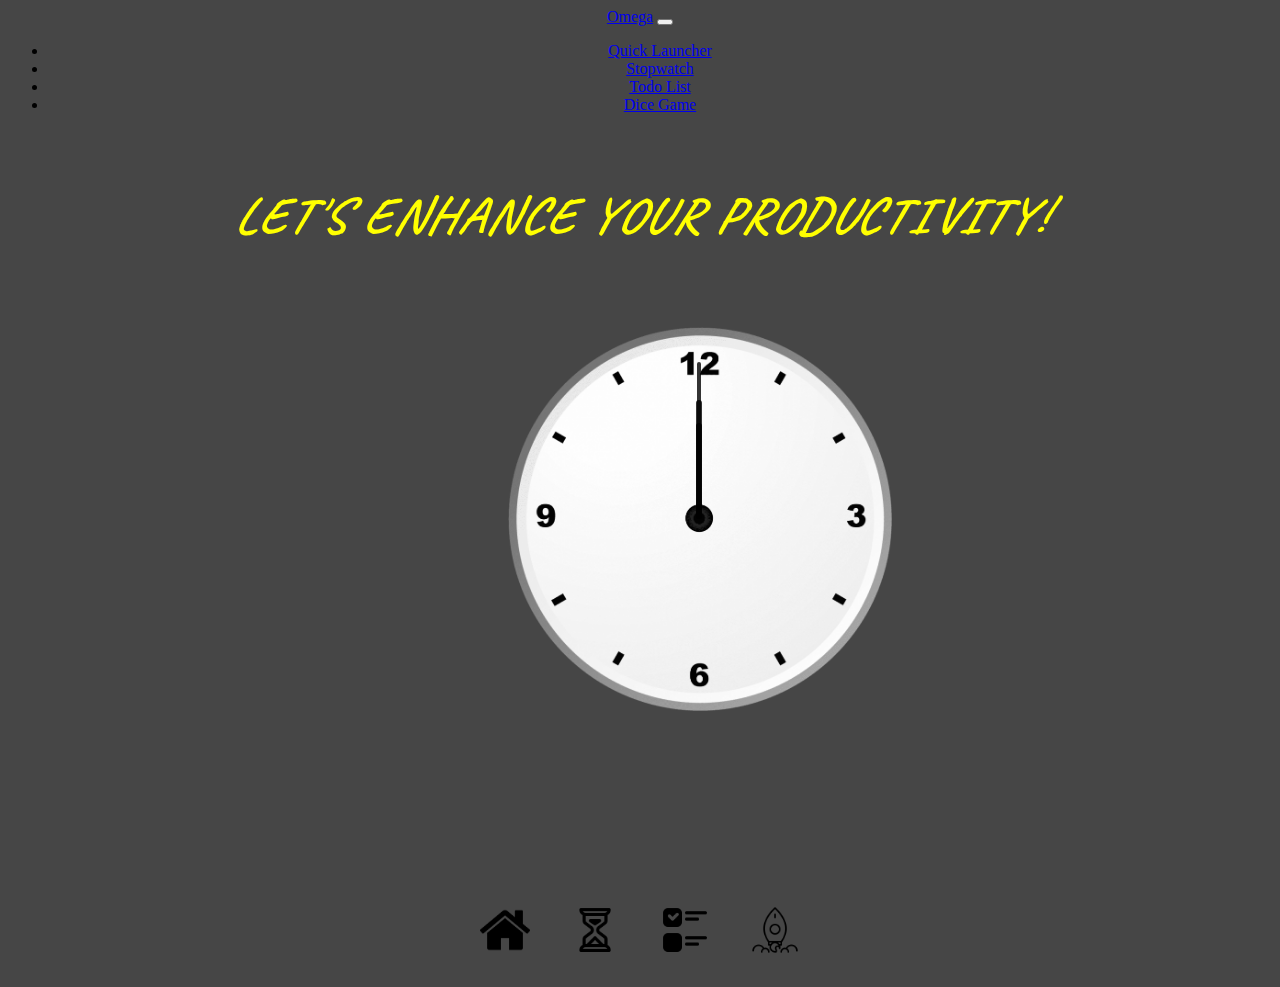
<file: index.html>
<!DOCTYPE html>
<html lang="en">

<head>
  <meta charset="UTF-8" />
  <meta http-equiv="X-UA-Compatible" content="IE=edge" />
  <meta name="viewport" content="width=device-width, initial-scale=1.0" />
  <title>Omega : Productivity-Enhancer</title>
  <link rel="stylesheet" href="1home.css" />
  <link href="https://cdn.jsdelivr.net/npm/bootstrap@5.3.1/dist/css/bootstrap.min.css" rel="stylesheet" integrity="sha384-4bw+/aepP/YC94hEpVNVgiZdgIC5+VKNBQNGCHeKRQN+PtmoHDEXuppvnDJzQIu9" crossorigin="anonymous">
  <link rel="preconnect" href="https://fonts.googleapis.com">
  <link rel="preconnect" href="https://fonts.gstatic.com" crossorigin>
  <link href="https://fonts.googleapis.com/css2?family=Caveat&display=swap" rel="stylesheet">
</head>

<body style="background-image: url('https://cdn.pixabay.com/photo/2017/08/30/01/05/milky-way-2695569_1280.jpg');">
  <nav     class="navbar navbar-expand-lg navbar-secondary bg-secondary">
    <div class="container-fluid">
      <a class="navbar-brand" href="/">Omega</a>
      <button class="navbar-toggler" type="button" data-bs-toggle="collapse" data-bs-target="#navbarSupportedContent" aria-controls="navbarSupportedContent" aria-expanded="false" aria-label="Toggle navigation">
        <span class="navbar-toggler-icon"></span>
      </button>
      <div class="collapse navbar-collapse" id="navbarSupportedContent">
        <ul class="navbar-nav me-auto mb-2 mb-lg-0">
          <li class="nav-item">
            <a class="nav-link" href="/allLaunchers.html">Quick Launcher</a>
          </li>
          <li class="nav-item">
            <a class="nav-link" href="/2stopwatch.html">Stopwatch</a>
          </li>
          
          <li class="nav-item">
            <a class="nav-link " aria-disabled="true" href="/todolist.html">Todo List</a>
          </li>
          <li class="nav-item">
            <a class="nav-link " aria-disabled="true" href="https://neeraj291020.github.io/TheDiceGame/">Dice Game</a>
          </li>
        </ul>
      </div>
    </div>
  </nav>
  <h1 style="color: yellow; font-family: 'Caveat', cursive;font-size: 50px;font-style: italic;margin-top: 70px;">Let's enhance your productivity!</h1>
  <div id="clockContainer">
    <div id="hour"></div>
    <div id="minute"></div>
    <div id="second"></div>
  </div>
  <div class="logo">
    <a href="index.html"><img src="1home.png" /></a>
    <a href="2stopwatch.html"><img src="2stopwatch.png" /></a>
    <a href="todolist.html"><img src="4tasks.png" alt=""></a>
    <a href="allLaunchers.html"><img src="launcher.png"></a>
  </div>
  <script src="https://cdn.jsdelivr.net/npm/bootstrap@5.3.1/dist/js/bootstrap.bundle.min.js" integrity="sha384-HwwvtgBNo3bZJJLYd8oVXjrBZt8cqVSpeBNS5n7C8IVInixGAoxmnlMuBnhbgrkm" crossorigin="anonymous"></script>
  <script src="1home.js"></script>

</body>

</html>
</file>
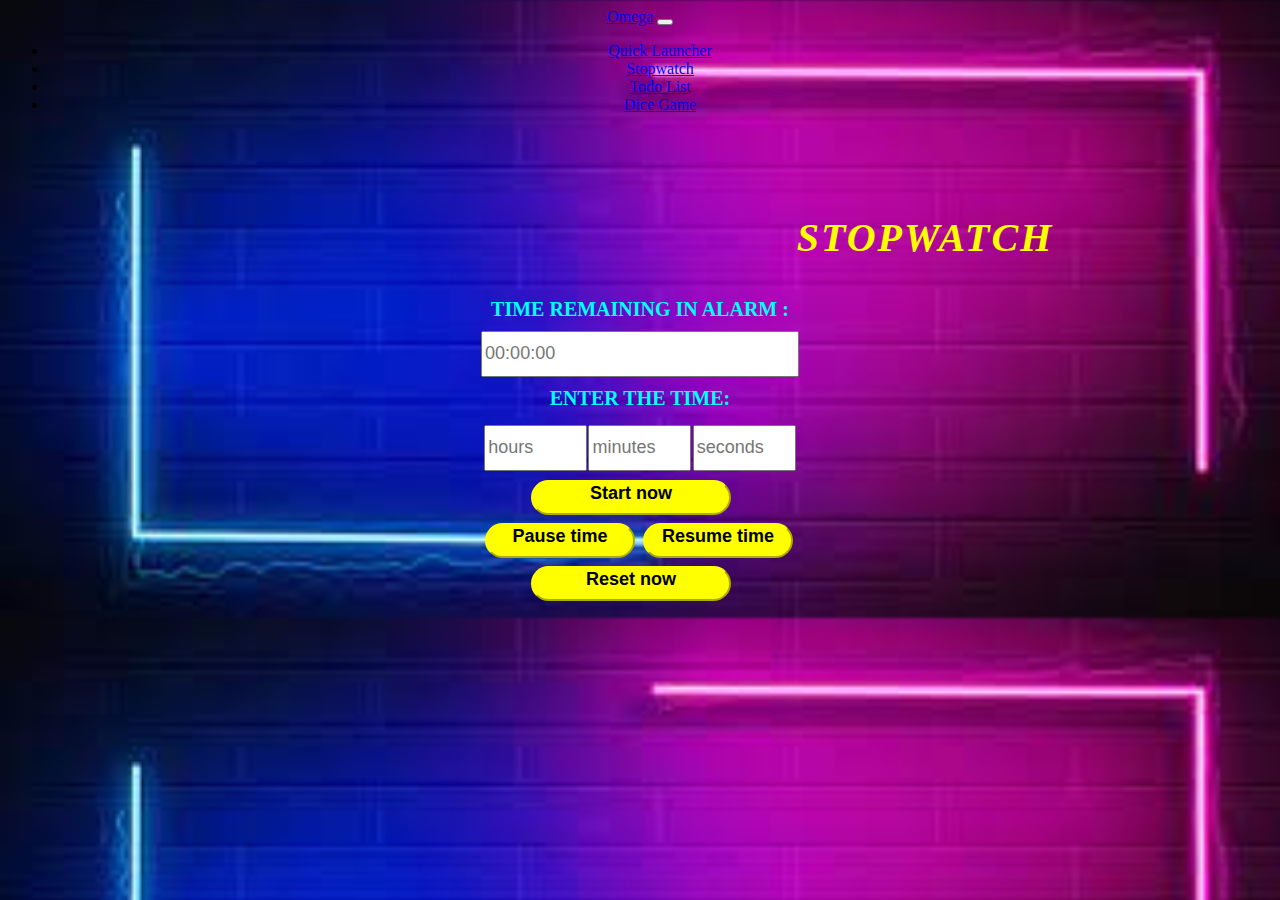
<file: 2stopwatch.html>
<!DOCTYPE html>
<html lang="en">

<head>
  <meta charset="UTF-8">
  <meta http-equiv="X-UA-Compatible" content="IE=edge">
  <meta name="viewport" content="width=device-width, initial-scale=1.0">
  <link rel="stylesheet" href="2stopwatch.css">
  <title>STOPWATCH</title>
  <link href="https://cdn.jsdelivr.net/npm/bootstrap@5.3.1/dist/css/bootstrap.min.css" rel="stylesheet" integrity="sha384-4bw+/aepP/YC94hEpVNVgiZdgIC5+VKNBQNGCHeKRQN+PtmoHDEXuppvnDJzQIu9" crossorigin="anonymous">

</head>

<body style="background-image: url('[data-uri]');">
  <nav     class="navbar navbar-expand-lg navbar-dark bg-dark">
    <div class="container-fluid">
      <a class="navbar-brand" href="/">Omega</a>
      <button class="navbar-toggler" type="button" data-bs-toggle="collapse" data-bs-target="#navbarSupportedContent" aria-controls="navbarSupportedContent" aria-expanded="false" aria-label="Toggle navigation">
        <span class="navbar-toggler-icon"></span>
      </button>
      <div class="collapse navbar-collapse" id="navbarSupportedContent">
        <ul class="navbar-nav me-auto mb-2 mb-lg-0">
          <li class="nav-item">
            <a class="nav-link" href="/allLaunchers.html">Quick Launcher</a>
          </li>
          <li class="nav-item">
            <a class="nav-link" href="/2stopwatch.html">Stopwatch</a>
          </li>
          
          <li class="nav-item">
            <a class="nav-link " aria-disabled="true" href="/todolist.html">Todo List</a>
          </li>
          <li class="nav-item">
            <a class="nav-link " aria-disabled="true" href="https://neeraj291020.github.io/TheDiceGame/">Dice Game</a>
          </li>
        </ul>
      </div>
    </div>
  </nav>
  <h1 style="color: yellow;font-style: italic;margin-top: 100px;margin-left: 570px;">STOPWATCH</h1>
  <div class="major">
    <p style="color:cyan;"  class="para">TIME REMAINING IN ALARM : </p>
    <input  style="height: 40px;font-size: large;"  id="display" type="text" placeholder="00:00:00">
    <div class="setTime">
      <p style="color:cyan;"   class="para">ENTER THE TIME: </p><br>
      <input  style="height: 40px;font-size: large;"  id="hours" max="99" min="00" type="number" placeholder="hours">
      <input  style="height: 40px;font-size: large;" id="minutes" max="59" min="00" type="number" placeholder="minutes">
      <input   style="height: 40px;font-size: large;" id="seconds" max="59" min="00" type="number" placeholder="seconds">
    </div class="three_buttons"><br>
    <button style="height: 35px;width: 200px;font-size: large; margin-left: 50px;" id="start" type="button">Start now</button>
    <div class="inline">
      <button style="height: 35px;width: 150px;font-size: large; " id="pause" type="button">Pause time</button>
      <button style="height: 35px;width: 150px;font-size: large; "  id="resume" type="button">Resume time </button>
    </div>
    <button style="height: 35px;width: 200px;font-size: large; margin-left: 50px;" id="reset" type="button">Reset now</button> <br>

  </div>
  <script src="2stopwatch.js"></script>
  <script src="https://cdn.jsdelivr.net/npm/bootstrap@5.3.1/dist/js/bootstrap.bundle.min.js" integrity="sha384-HwwvtgBNo3bZJJLYd8oVXjrBZt8cqVSpeBNS5n7C8IVInixGAoxmnlMuBnhbgrkm" crossorigin="anonymous"></script>

</body>

</html>
</file>
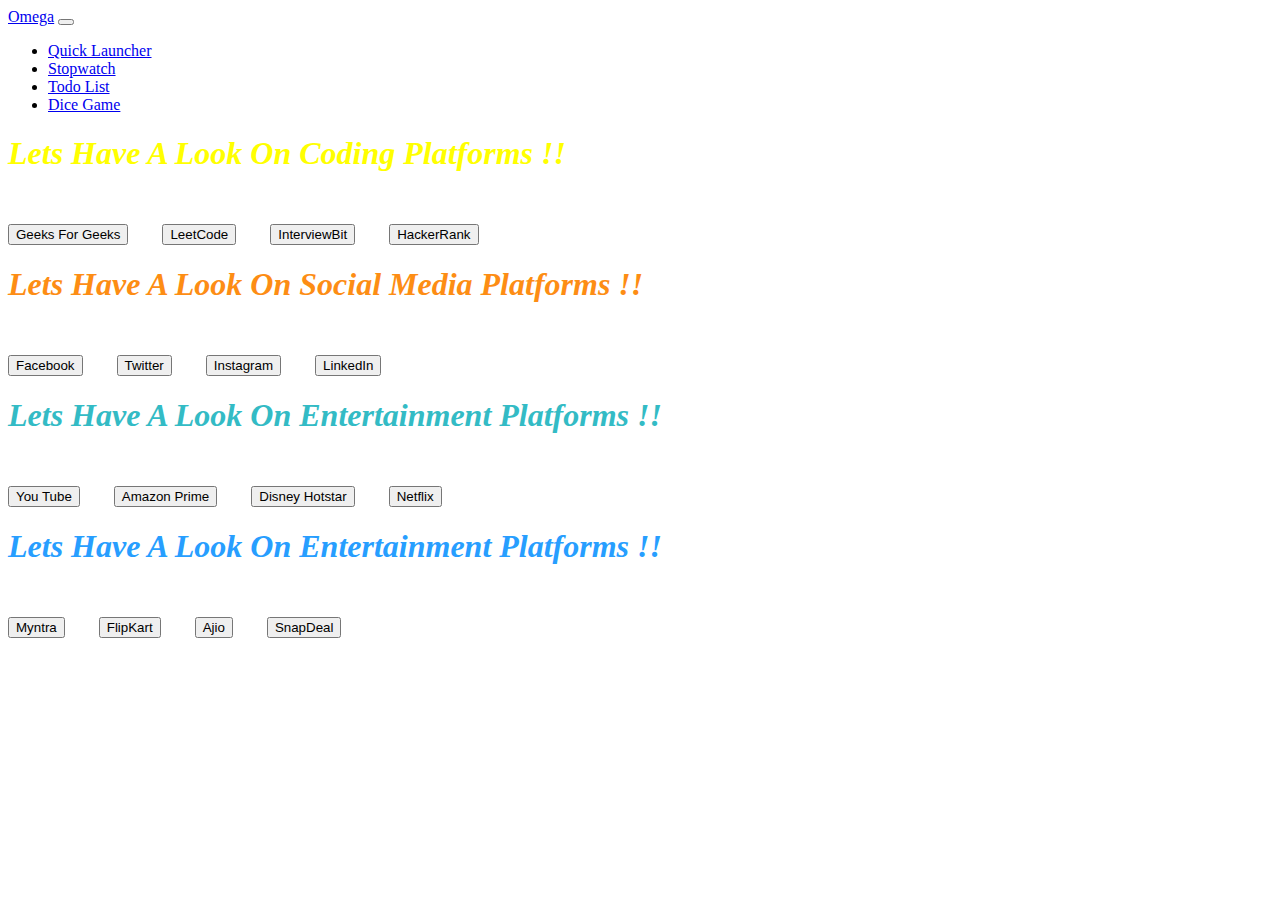
<file: allLaunchers.html>
<!DOCTYPE html>
<html lang="en">
<head>
    <meta charset="UTF-8">
    <meta name="viewport" content="width=device-width, initial-scale=1.0">
    <title>Quick Launcher</title>
    <link href="https://cdn.jsdelivr.net/npm/bootstrap@5.3.1/dist/css/bootstrap.min.css" rel="stylesheet" integrity="sha384-4bw+/aepP/YC94hEpVNVgiZdgIC5+VKNBQNGCHeKRQN+PtmoHDEXuppvnDJzQIu9" crossorigin="anonymous">

</head>
<body style="background-image: url('https://cdn.wallpapersafari.com/55/73/ghY4rc.jpg');">
    <nav     class="navbar navbar-expand-lg navbar-secondary bg-secondary">
        <div class="container-fluid">
          <a class="navbar-brand" href="/">Omega</a>
          <button class="navbar-toggler" type="button" data-bs-toggle="collapse" data-bs-target="#navbarSupportedContent" aria-controls="navbarSupportedContent" aria-expanded="false" aria-label="Toggle navigation">
            <span class="navbar-toggler-icon"></span>
          </button>
          <div class="collapse navbar-collapse" id="navbarSupportedContent">
            <ul class="navbar-nav me-auto mb-2 mb-lg-0">
              <li class="nav-item">
                <a class="nav-link" href="/allLaunchers.html">Quick Launcher</a>
              </li>
              <li class="nav-item">
                <a class="nav-link" href="/2stopwatch.html">Stopwatch</a>
              </li>
              <li class="nav-item">
                <a class="nav-link " aria-disabled="true" href="/todolist.html">Todo List</a>
              </li>
              <li class="nav-item">
                <a class="nav-link " aria-disabled="true" href="https://neeraj291020.github.io/TheDiceGame/">Dice Game</a>
              </li>
            </ul>
          </div>
        </div>
      </nav>
      <div class="container">
        <h1 class="mt-3" style="color: yellow;font-style: italic;">Lets Have A Look On Coding Platforms !!</h1>
      <a href=" https://www.geeksforgeeks.org/" target="_blank" > <button style="margin-top: 30px;"   type="button" class="btn btn-primary">Geeks For Geeks</button></a>
       <a href="https://leetcode.com/" target="_blank"> <button style="margin-top: 30px; margin-left: 30px;"  type="button" class="btn btn-info">LeetCode</button></a>
       <a href="https://www.interviewbit.com/practice/" target="_blank">   <button style="margin-top: 30px; margin-left: 30px;"   type="button" class="btn btn-danger">InterviewBit</button></a>
        <a href="https://www.hackerrank.com/" target="_blank">  <button type="button" style="margin-top: 30px; margin-left: 30px;"  class="btn btn-secondary">HackerRank</button></a>
      </div>
      <div class="container">
        <h1 class="mt-5" style="color: 
        #FD8D14;font-style: italic;">Lets Have A Look On Social Media Platforms !!</h1>
      <a href=" https://www.facebook.com" target="_blank" > <button style="margin-top: 30px;"   type="button" class="btn btn-primary">Facebook</button></a>
       <a href="https://twitter.com" target="_blank"> <button style="margin-top: 30px; margin-left: 30px;"  type="button" class="btn btn-info">Twitter</button></a>
       <a href="https://www.instagram.com/" target="_blank">   <button style="margin-top: 30px; margin-left: 30px;"   type="button" class="btn btn-danger">Instagram</button></a>
        <a href="https://www.linkedin.com/" target="_blank">  <button type="button" style="margin-top: 30px; margin-left: 30px;"  class="btn btn-secondary">LinkedIn</button></a>
      </div>
      <div class="container">
        <h1 class="mt-5" style="color: 
        #33BBC5;font-style: italic;">Lets Have A Look On Entertainment Platforms !!</h1>
      <a href=" https://www.youtube.com" target="_blank" > <button style="margin-top: 30px;"   type="button" class="btn btn-primary">You Tube</button></a>
       <a href="https://amazonprime.com" target="_blank"> <button style="margin-top: 30px; margin-left: 30px;"  type="button" class="btn btn-info">Amazon Prime</button></a>
       <a href="https://www.disneyhotstar.com/" target="_blank">   <button style="margin-top: 30px; margin-left: 30px;"   type="button" class="btn btn-danger">Disney Hotstar</button></a>
        <a href="https://www.netflix.com/" target="_blank">  <button type="button" style="margin-top: 30px; margin-left: 30px;"  class="btn btn-secondary">Netflix</button></a>



      </div>
      <div class="container">
        <h1 class="mt-5" style="color: 
      
#279EFF;font-style: italic;">Lets Have A Look On Entertainment Platforms !!</h1>
      <a href=" https://www.myntra.com" target="_blank" > <button style="margin-top: 30px;"   type="button" class="btn btn-primary">Myntra</button></a>
       <a href="https://flipkart.com" target="_blank"> <button style="margin-top: 30px; margin-left: 30px;"  type="button" class="btn btn-info">FlipKart</button></a>
       <a href="https://www.ajio.com/" target="_blank">   <button style="margin-top: 30px; margin-left: 30px;"   type="button" class="btn btn-danger">Ajio</button></a>
        <a href="https://www.snapdeal.com/" target="_blank">  <button type="button" style="margin-top: 30px; margin-left: 30px;"  class="btn btn-secondary">SnapDeal</button></a>



      </div>
      <script src="https://cdn.jsdelivr.net/npm/bootstrap@5.3.1/dist/js/bootstrap.bundle.min.js" integrity="sha384-HwwvtgBNo3bZJJLYd8oVXjrBZt8cqVSpeBNS5n7C8IVInixGAoxmnlMuBnhbgrkm" crossorigin="anonymous"></script>

</body>
</html>
</file>
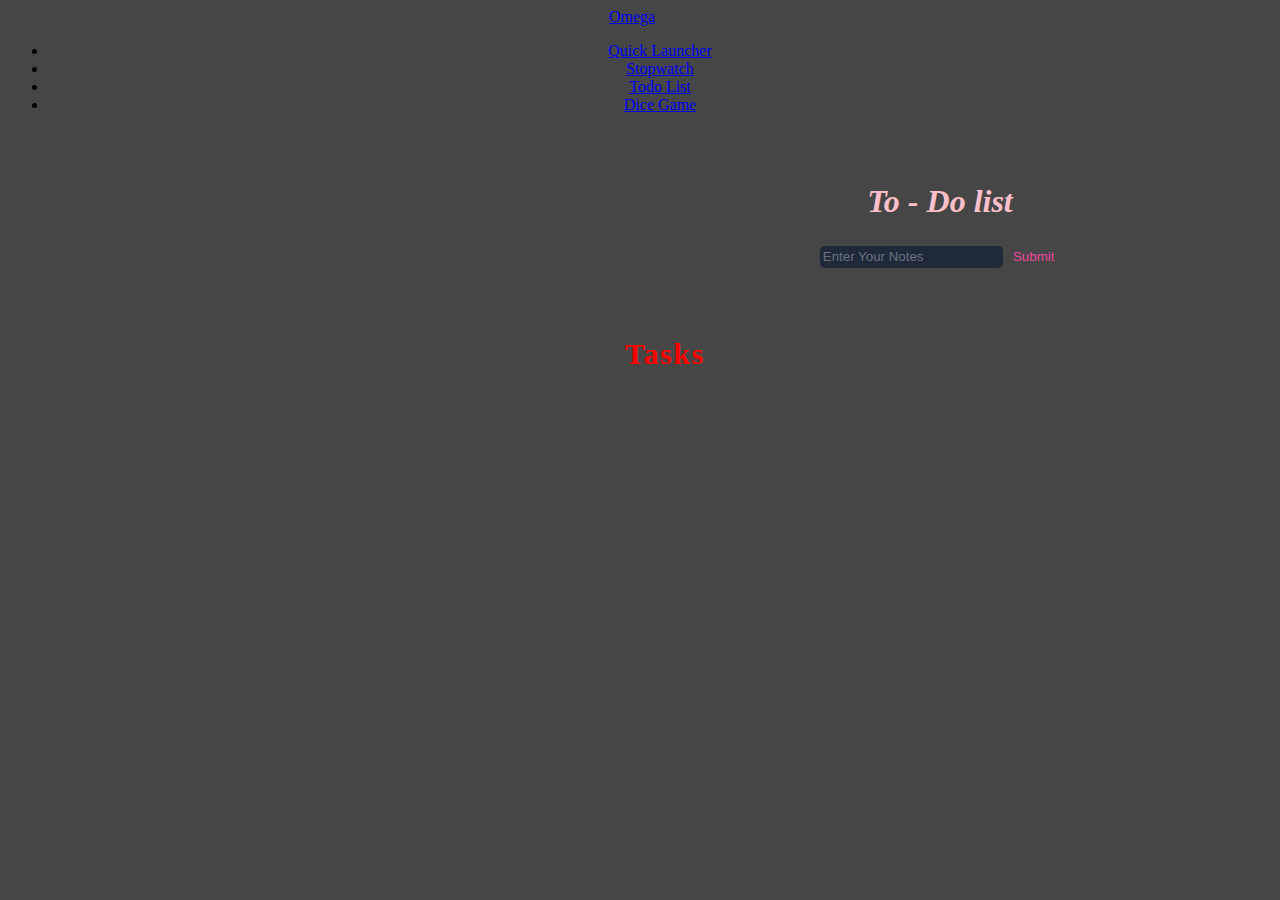
<file: todolist.html>
<!DOCTYPE html>
<html lang="en">
<head>
	<meta charset="UTF-8">
	<meta http-equiv="X-UA-Compatible" content="IE=edge">
	<meta name="viewport" content="width=device-width, initial-scale=1.0">
	<title>To -do List</title>

	<link rel="stylesheet" href="todolist.css" />
	<link href="https://cdn.jsdelivr.net/npm/bootstrap@5.3.1/dist/css/bootstrap.min.css" rel="stylesheet" integrity="sha384-4bw+/aepP/YC94hEpVNVgiZdgIC5+VKNBQNGCHeKRQN+PtmoHDEXuppvnDJzQIu9" crossorigin="anonymous">

</head>
<body style="background-image: url('https://img.freepik.com/free-photo/abstract-luxury-gradient-blue-background-smooth-dark-blue-with-black-vignette-studio-banner_1258-54587.jpg');">
	<nav     class="navbar navbar-expand-lg navbar-info bg-info">
        <div class="container-fluid">
          <a class="navbar-brand" href="/">Omega</a>
          <button class="navbar-toggler" type="button" data-bs-toggle="collapse" data-bs-target="#navbarSupportedContent" aria-controls="navbarSupportedContent" aria-expanded="false" aria-label="Toggle navigation">
            <span class="navbar-toggler-icon"></span>
          </button>
          <div class="collapse navbar-collapse" id="navbarSupportedContent">
            <ul class="navbar-nav me-auto mb-2 mb-lg-0">
              <li class="nav-item">
                <a class="nav-link" href="/allLaunchers.html">Quick Launcher</a>
              </li>
              <li class="nav-item">
                <a class="nav-link" href="/2stopwatch.html">Stopwatch</a>
              </li>
              <li class="nav-item">
                <a class="nav-link " aria-disabled="true" href="/todolist.html">Todo List</a>
              </li>
			  <li class="nav-item">
                <a class="nav-link " aria-disabled="true" href="https://neeraj291020.github.io/TheDiceGame/">Dice Game</a>
              </li>
            </ul>
          </div>
        </div>
      </nav>
	<header>
		<h1 style="color: pink; font-style: italic; margin-left: 600px;">To - Do list</h1>
		<form  style="color: pink; font-style: italic; margin-left: 600px; margin-top: 90px;" id="new-task-form">
			<input type="text" name="new-task-input" id="new-task-input" placeholder="Enter Your Notes" />
			<input style="height: 30px;" type="submit" id="new-task-submit" value="Submit" />
		</form>
	</header>
	<main>
		<section class="task-list">
			<h3 style="color: red;font-size: 30px;margin-left: 50px;">Tasks</h3>
			<div id="tasks">
				
			</div>
		</section>
	</main>
    <script src="todolist.js"></script>
	<script src="https://cdn.jsdelivr.net/npm/bootstrap@5.3.1/dist/js/bootstrap.bundle.min.js" integrity="sha384-HwwvtgBNo3bZJJLYd8oVXjrBZt8cqVSpeBNS5n7C8IVInixGAoxmnlMuBnhbgrkm" crossorigin="anonymous"></script>

</body>

</html>
</file>
<file: 1home.css>
body {
  background: #464646;
  background-size: cover;
  justify-content: center;
  text-align: center;
}
h1 {
  justify-content: center;
  text-align: center;
  text-transform: uppercase;
  color: black;
  letter-spacing: 0.05em;
  font-size: 30px;
}
.logo {
  display: flex;
  justify-content: center;
  margin-top: 70px;
}
img {
  margin: 20px;
  width: 50px;
  height: 50px;
  padding-top: 104px;
}
#clockContainer {
  position: relative;
  margin-top: 80px;
  margin-left: 500px;

  height: 30vw;
  width: 30vw;
  background: url(clock.png) no-repeat;
  background-size: 100%;
}

#hour,
#minute,
#second {
  position: absolute;
  background: black;
  border-radius: 10px;
  transform-origin: bottom;
}
 #hour {
  width: 1.8%;
  height: 25%;
  top: 25%;
  left: 48.85%;
  opacity: 0.8;
}

#minute {
  width: 1.6%;
  height: 30%;
  top: 19%;
  left: 48.9%;
  opacity: 0.8;
}
#second {
  width: 1%;
  height: 40%;
  top: 9%;
  left: 49.25%;
  opacity: 0.8;
}
</file>
<file: 2stopwatch.css>
body {
  background: #464646;
  background-size: cover;
  justify-content: center;
  text-align: center;
}

.major {
  display: grid;
  align-items: center;
  justify-content: center;
  font-size: 5px;
}

h1 {
  font-size: 40px;
  border-bottom: 4px;
  text-transform: uppercase;
  color: black;
  letter-spacing: 0.05em;
}

#hours,
#minutes,
#seconds {
  width: 95px;
  height: 40px;
}

#start,
#pause,
#reset,
#resume {
  display: grid;
  margin: 4px;
  background-color: yellow;
  border-color: yellow;
  font-weight: bolder;
  border-radius: 20px;
}

.inline {
  display: flex;
}

#pause,
#resume {
  width: 100%;
}

.logo {
  display: flex;
  justify-content: center;
  margin-top: 117px;
}

img {
  margin: 20px;
  width: 50px;
  height: 50px;
}

.para {
  margin: 5px;
  padding: 5px;
  font-size: 20px;
  font-weight: bolder;
}
</file>
<file: todolist.css>
:root {
	--dark: #374151;
	--darker: #1F2937;
	--darkest: #111827;
	--grey: #6B7280;
	--pink: #EC4899;
	--purple: #8B5CF6;
	--light: #EEE;
  }
  body {
    background: #464646 url(background_2.jpg) no-repeat fixed center center;
    background-size: cover;
    justify-content: center;
    text-align: center;
  }

  header {
    padding: 2rem 1rem;
    margin: 0 auto;
  }

  #new-task-form {
    display: flex;;
  }

  input, button {
    appearance: none;
    border: none;
    outline: none;
    background: none;
  }

  #new-task-input {
    background-color: var(--darker);
    padding: 0.2rem;
    border-radius: 0.3rem;
    color: var(--light);
  }

  #new-task-input::placeholder {
    color: var(--grey);
  }

  #new-task-submit {
    color: var(--pink);
    cursor: pointer;
    transition: 0.4s;
  }

  .task-list {
    padding: 0.2rem;
  }

  .task-list h3 {
    font-weight: 800;
    color: var(--darkest);
    justify-content: center;
    letter-spacing: 0.05em;
  }

  #tasks .task {
    display: flex;
    justify-content: space-between;
    background-color: var(--darkest);
    padding: 0.2rem;
    border-radius: 1rem;
    margin-bottom: 0.2rem;
  }

  .task .content .text {
    color: var(--light);
    display: block;
  }

  .task .actions {
    display: flex;
  }

  .task .actions button {
    cursor: pointer;
    margin: 0 0.5rem;
  }

  img{
    margin: 20px;
    width: 50px;
    height: 50px;
    padding-top: 104px;
  }
  
.logo {
  display: flex;
  justify-content: center;
  margin-top: 70px;
}

  .task .actions .delete, .task .actions .edit  {
    color: crimson;
  }
  
  a{
    justify-items: center;
    align-items: center;
  }

  #new-task-form{
    display: inline;
  }
</file>
